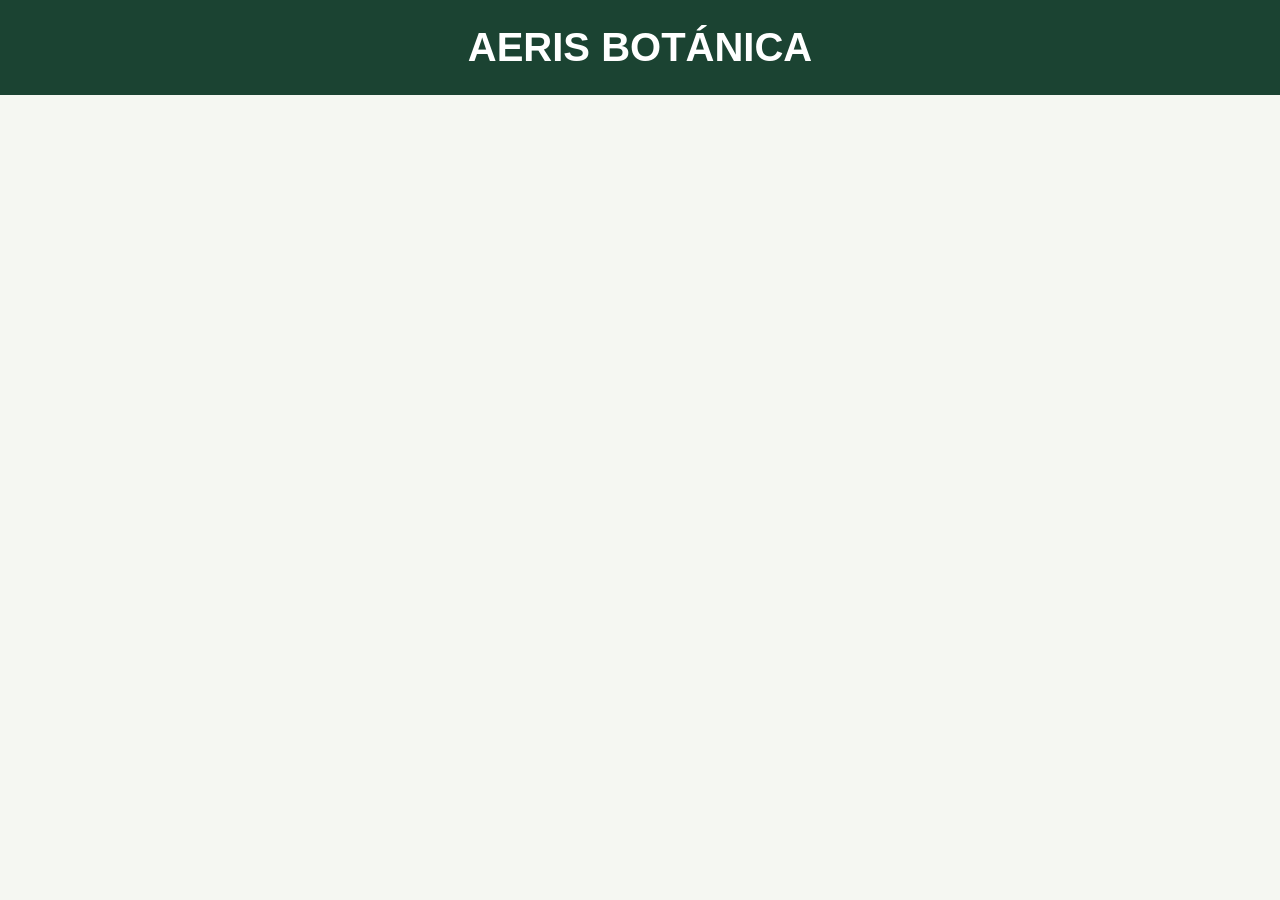
<file: detalle.html>
<!DOCTYPE html>
<html lang="es">
<head>
    <meta charset="UTF-8">
    <meta name="viewport" content="width=device-width, initial-scale=1.0">
    <title>Detalle del producto</title>
    <link rel="stylesheet" href="estilos.css">
</head>
<body>

<header>
    <h1>AERIS BOTÁNICA</h1>
</header>

<div id="detalleProducto"></div>

<script src="productos.js"></script>
<br>
<br>
<script src="detalle.js"></script>

</body>
</html>
</file>
<file: estilos.css>
*{
    margin:0;
    padding:0;
    box-sizing:border-box;
}

body{
    font-family:Arial, sans-serif;
    background:#f5f7f2;
}

header{
    background:#1b4332;
    color:white;
    padding:25px;
    text-align:center;
}

header h1{
    font-size:40px;
}

header p{
    margin-top:10px;
}

.portada{
    height:500px;
    display:flex;
    flex-direction:column;
    justify-content:center;
    align-items:center;
    text-align:center;
    background:linear-gradient(rgba(27,67,50,0.7),rgba(27,67,50,0.7)),
    url("imagenes/portada.jpeg");
    background-size:cover;
    background-position:center;
    color:white;
}

.portada h2{
    font-size:45px;
    margin-bottom:20px;
}

.portada p{
    width:70%;
    font-size:20px;
    margin-bottom:30px;
}

button{
    background:#52b788;
    color:white;
    border:none;
    padding:15px 35px;
    border-radius:10px;
    font-size:18px;
    cursor:pointer;
}

button:hover{
    background:#40916c;
}
nav{
    margin-top:25px;
}

nav a{
    color:white;
    text-decoration:none;
    margin:0 15px;
    font-size:18px;
}

nav a:hover{
    color:#95d5b2;
}
#catalogo{
    padding:50px;
    text-align:center;
}

#catalogo h2{
    color:#1b4332;
    font-size:35px;
    margin-bottom:30px;
}


.productos{
    display:flex;
    justify-content:center;
    gap:30px;
    flex-wrap:wrap;
}


.producto{
    background:white;
    width:280px;
    padding:20px;
    border-radius:15px;
    box-shadow:0 5px 15px rgba(0,0,0,0.1);
}


.producto img{
    width:100%;
    height:250px;
    object-fit:cover;
    border-radius:10px;
}


.producto h3{
    color:#2d6a4f;
    margin-top:15px;
}


.producto button{
    margin-top:15px;
}
.modal{
    display:none;
    position:fixed;
    top:0;
    left:0;
    width:100%;
    height:100%;
    background:rgba(0,0,0,.5);

    justify-content:center;
    align-items:center;

    overflow-y:auto;
}

.formulario{
    background:white;
    padding:30px;
    border-radius:15px;
    width:350px;
    max-height:90vh;
    overflow-y:auto;
}

.formulario input,
.formulario select{
    width:100%;
    padding:10px;
    margin:8px 0 15px;
}

#cerrar{
    float:right;
    font-size:25px;
    cursor:pointer;
}
#nosotros{
    max-width:900px;
    margin:60px auto;
    text-align:center;
    padding:20px;
}

#nosotros h2{
    color:#2e7d32;
    margin-bottom:20px;
}

#nosotros p{
    font-size:18px;
    line-height:1.8;
    color:#555;
}
.visor{
    display:none;
    position:fixed;
    top:0;
    left:0;
    width:100%;
    height:100%;
    background:rgba(0,0,0,.9);
    justify-content:center;
    align-items:center;
    z-index:9999;
}

.visor img{
    max-width:90%;
    max-height:90%;
    border-radius:15px;
}

#cerrarVisor{
    position:absolute;
    top:20px;
    right:35px;
    color:white;
    font-size:40px;
    cursor:pointer;
}
#buscar{
    width:80%;
    max-width:500px;
    display:block;
    margin:20px auto;
    padding:12px;
    border:2px solid #2e7d32;
    border-radius:30px;
    font-size:16px;
    outline:none;
}

#buscar:focus{
    box-shadow:0 0 10px rgba(46,125,50,.3);
}

.disponible{
    color:green;
    font-weight:bold;
}

.agotado{
    color:red;
    font-weight:bold;
}

button:disabled{
    background:#999;
    cursor:not-allowed;
}

.estado{
    font-weight:bold;
    margin-top:10px;
}

.estado.disponible{
    color:#2e7d32;
}

.estado.agotado{
    color:#c62828;
}

.descripcion{
    color:#666;
    font-size:14px;
    min-height:45px;
}

.precio{
    font-size:24px;
    font-weight:bold;
    color:#2e7d32;
}

.detalle{
    display:flex;
    gap:40px;
    padding:40px;
    align-items:flex-start;
}

.galeria img{
    width:400px;
    border-radius:15px;
}

.info{
    max-width:500px;
}

.precio{
    color:#2e7d32;
    font-size:32px;
    font-weight:bold;
}

.header{

    position:sticky;

    top:0;

    z-index:1000;

    display:flex;

    justify-content:space-between;

    align-items:center;

    padding:15px 40px;

    background:rgb(30, 58, 37);

    box-shadow:0 2px 10px rgba(0,0,0,.1);

}

.header nav{

    display:flex;

    gap:20px;

}

.header a{

    text-decoration:none;

    color:#ffffff;

    font-weight:bold;

}

.header a:hover{

    color:#1b5e4a;

}

#cuidados{

    padding:60px 30px;

    background:#f3faf4;

}

.cuidados{

    display:flex;

    gap:30px;

    justify-content:center;

    flex-wrap:wrap;

}

.cuidados div{

    background:white;

    padding:20px;

    border-radius:15px;

    width:250px;

    text-align:center;

    box-shadow:0 2px 8px rgba(0,0,0,.1);

}

.header h1{
    color:#f4f7f4;
    margin:0;
    font-size:28px;
}

#entregas{
    padding:60px 30px;
    background:white;
}

.puntos{
    display:flex;
    justify-content:center;
    gap:30px;
    flex-wrap:wrap;
}

.puntos div{
    width:280px;
    background:#f3faf4;
    padding:20px;
    border-radius:15px;
    box-shadow:0 2px 8px rgba(0,0,0,.1);
    text-align:center;
}

footer{

    background:#1f4d2e;

    color:white;

    text-align:center;

    padding:40px 20px;

    margin-top:50px;

}

footer h2{

    margin-bottom:20px;

}

footer p{

    margin:8px 0;

}

.copyright{

    margin-top:25px;

    font-size:14px;

    opacity:.8;

}


/* Diseño para celulares */
@media (max-width: 768px){

    .header{
        flex-direction:column;
        padding:15px;
        text-align:center;
    }
    
    .marca{
    flex-direction:column;
    gap:5px;
}

    .header nav{
        flex-direction:column;
        gap:10px;
        margin-top:15px;
    }

    .portada{
        height:auto;
        min-height:400px;
        padding:40px 20px;
    }

    .portada h2{
        font-size:32px;
    }

    .portada p{
        width:100%;
        font-size:17px;
    }

    #catalogo{
        padding:30px 15px;
    }

    #catalogo h2{
        font-size:28px;
    }

    .productos{
        flex-direction:column;
        align-items:center;
    }

    .producto{
        width:95%;
    }

    .producto img{
        height:auto;
    }

    .detalle{
        flex-direction:column;
        padding:20px;
    }

    .galeria img{
        width:100%;
    }

    .info{
        width:100%;
    }

    .formulario{
        width:90%;
        max-height:90vh;
        overflow-y:auto;
    }

    #cuidados,
    #entregas{
        padding:40px 15px;
    }

}

.marca{
    display:flex;
    align-items:center;
    gap:15px;
}

.marca img{
    width:60px;
    height:60px;
    object-fit:cover;
    border-radius:50%;
}

.botones{
    display:flex;
    gap:10px;
    margin-top:15px;
}

.botones button{
    flex:1;
}


.btn-copiar{

    margin-top:8px;

    width:100%;

    padding:8px;

    font-size:14px;

    border:none;

    border-radius:8px;

    cursor:pointer;

}

@media (max-width: 768px){

    .logo{
        width: 120px;
        height: auto;
    }

}

.menu-btn{
    display:none;
}

@media (max-width:768px){

    .menu-btn{
    display:block;
    width:45px;
    height:45px;
    font-size:22px;
    background:#4caf7d;
    border:none;
    border-radius:10px;
    color:white;
    cursor:pointer;
    padding:0;
}
.header nav{
    display:none;
    flex-direction:column;
    width:100%;
    text-align:center;
}

.header nav.activo{
    display:flex;
}

    #menu{

        display:none;

        flex-direction:column;

        width:100%;

        text-align:center;

        margin-top:10px;

    }

    #menu.activo{

        display:flex;

    }

    .header{

        flex-direction:column;

    }
    #menu a{

    color:white;

    text-decoration:none;

    padding:10px;

    font-size:18px;

}

}
</file>
